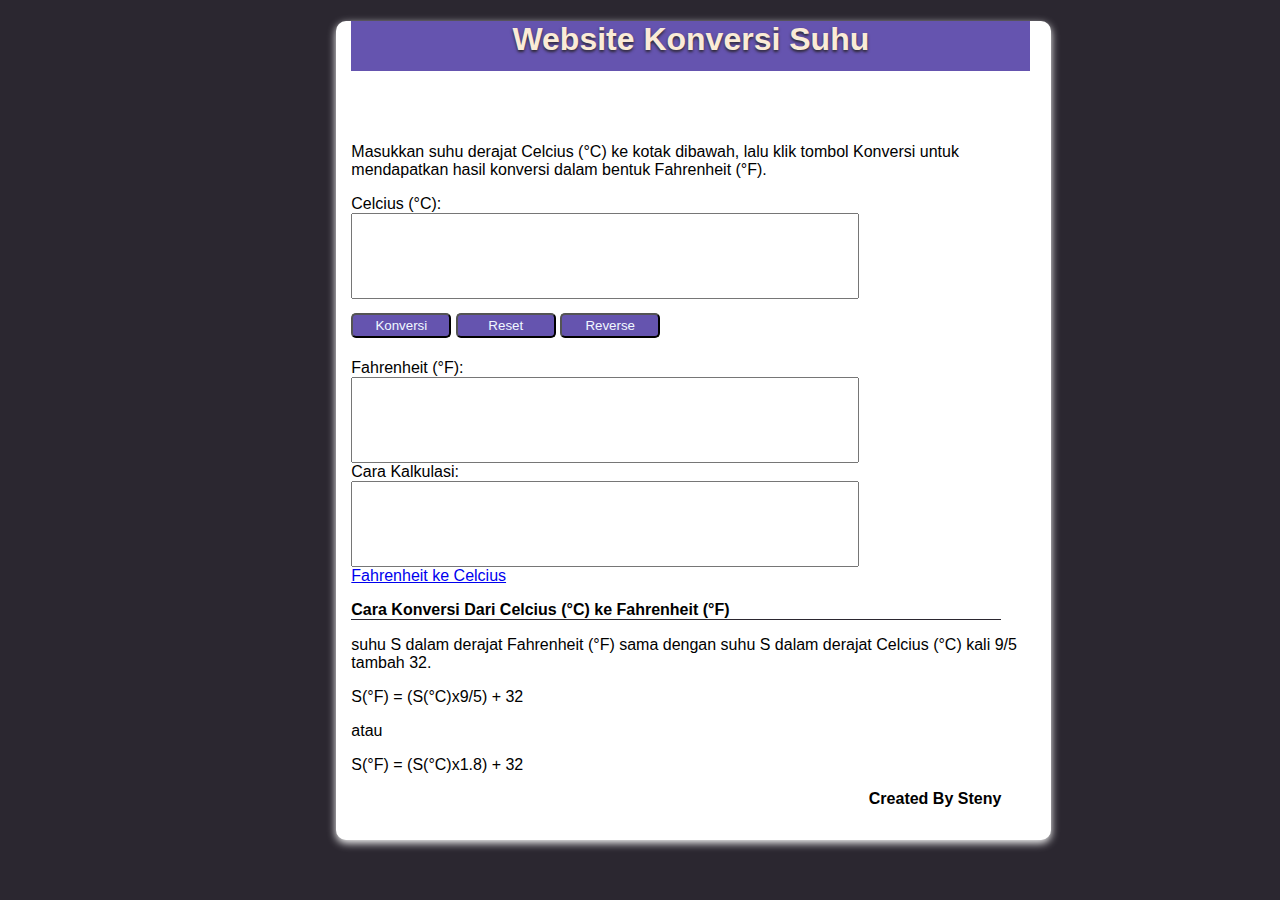
<file: index.html>
<!DOCTYPE html>
<html>
    <head>
        <title>Converstion Website</title>
        <link rel="stylesheet" href="style.css">
    </head>

    <body>
        <div class="container">
            <header>
                <h1>Website Konversi Suhu</h1>
            </header>

            <section>
                <div>
                    <p class="Penjelasan">Masukkan suhu derajat Celcius (°C) ke kotak dibawah, lalu klik tombol Konversi untuk mendapatkan hasil konversi dalam bentuk Fahrenheit (°F).</p>
                </div>
                
                <div>
                    <form name="input">
                        <label for="celcius" class="inputCelcius">Celcius (°C):</label><br>
                        <input type="number" name="celcius" class="inputCelcius" id="cel"><br>
                        <button type="button" class="tombol" onclick="converstionCelcius()">Konversi</button>
                        <button type="reset" class="tombol">Reset</button>
                        <button type="reset" class="tombol">Reverse</button>
                    </form>
                </div>
            </section>
    
            <div class="displayTemperature">
                <label for="fahrenheit">Fahrenheit (°F):</label><br>
                <input type="text" class="outputFahrenheit" id="fah">
            </div>
    
            <div class="Explanation">
                <label for="kalkulasi">Cara Kalkulasi:</label><br>
                <input type="text" class="outputKalkulasi" id="kal">
            </div>

            <a href="index2.html">Fahrenheit ke Celcius</a>

            <div class="caraKonversi">
                <p class="p2"><strong>Cara Konversi Dari Celcius (°C) ke Fahrenheit (°F)</strong></p>
                <p>suhu S dalam derajat Fahrenheit (°F) sama dengan suhu S dalam derajat Celcius (°C) kali 9/5 tambah 32.</p>
                <p>S(°F) = (S(°C)x9/5) + 32</p>
                <p>atau</p>
                <p>S(°F) = (S(°C)x1.8) + 32</p>
            </div>

            <footer>
                <p><strong>Created By Steny</strong></p>
            </footer>

            <script src="script.js  "></script>
        </div>
        
    </body>
</html>
</file>
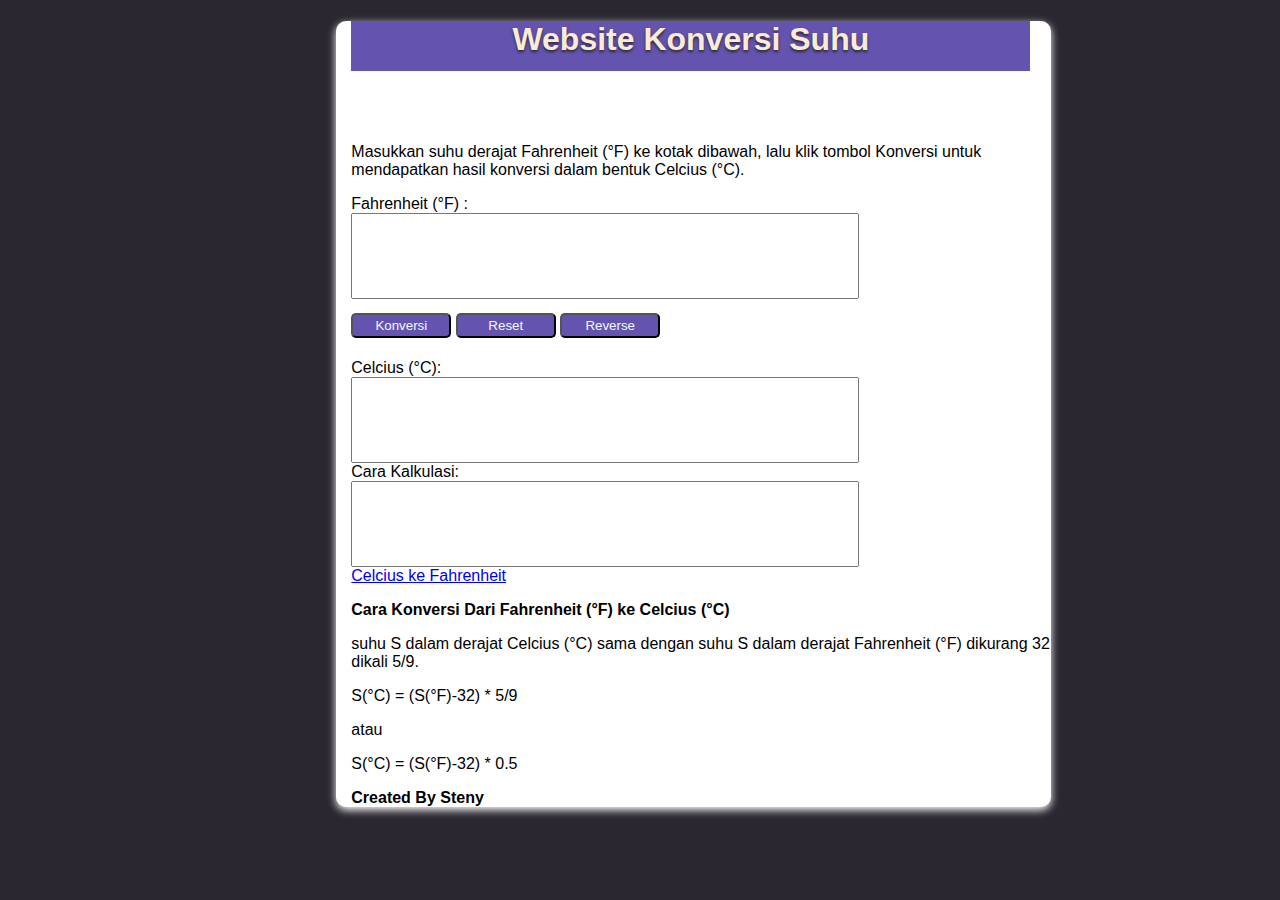
<file: index2.html>
<!DOCTYPE html>
<html>
    <head>
        <title>Converstion Website</title>
        <link rel="stylesheet" href="style2.css">
    </head>

    <body>
        <div class="container">
            <header>
                <h1>Website Konversi Suhu</h1>
            </header>

            <section>
                <div>
                    <p class="Penjelasan">Masukkan suhu derajat Fahrenheit (°F) ke kotak dibawah, lalu klik tombol Konversi untuk mendapatkan hasil konversi dalam bentuk Celcius (°C).</p>
                </div>
                
                <div>
                    <form name="input">
                        <label for="fahrenheit">Fahrenheit (°F) :</label><br>
                        <input type="number" name="fahrenheit" class="inputFahrenheit" id="fah"><br>
                        <button type="button" class="tombol" onclick="converstionFahrenheit()">Konversi</button>
                        <button type="reset" class="tombol">Reset</button>
                        <button type="reset" class="tombol">Reverse</button>
                    </form>
                </div>
            </section>
    
            <div class="displayTemperature">
                <label for="celcius">Celcius (°C):</label><br>
                <input type="text" class="outputCelcius" id="cel">
            </div>
    
            <div class="Explanation">
                <label for="kalkulasi">Cara Kalkulasi:</label><br>
                <input type="text" class="outputKalkulasi" id="kal">
            </div>

            <a href="index.html">Celcius ke Fahrenheit</a>

            <div class="caraKonversi">
                <p class="p2"><strong>Cara Konversi Dari Fahrenheit (°F) ke Celcius (°C)</strong></p>
                <p>suhu S dalam derajat Celcius (°C) sama dengan suhu S dalam derajat Fahrenheit (°F) dikurang 32 dikali 5/9.</p>
                <p>S(°C) = (S(°F)-32) * 5/9</p>
                <p>atau</p>
                <p>S(°C) = (S(°F)-32) * 0.5</p>
            </div>

            <footer>
                <p><strong>Created By Steny</strong></p>
            </footer>

            <script src="script.js  "></script>
        </div>
        
    </body>
</html>
</file>
<file: style.css>
body{
    width: 95%;
    height: auto;
    font-family: 'Segoe UI', Tahoma, Geneva, Verdana, sans-serif;
    background-color: #2B2730;
}

.container {
    width: 700px;
    height: auto;
    margin-left: 27%;
    background-color: white;
    padding-left: 15px;
    border-radius: 10px;
    box-shadow: white 0px 3px 8px;
}

header{
    text-align: center;
    color: antiquewhite;
    text-shadow:  0 2px 3px #2B2730;
    width: 97%;
    height: 50px;
    background-color: #6554AF;
}

.Penjelasan{
    padding-top: 8%;
}

.inputCelcius{
    width: 500px;
    height: 80px;
}

.tombol{
    width: 100px;
    height: 25px;
    margin-top: 2%;
    background-color: #6554AF;
    color: aliceblue;
    border-radius: 5px;
    cursor: pointer;
}

.tombol:hover{
    background-color: black;
    transform: translateY(2px);
}

.displayTemperature{
    margin-top: 3%;
}

.outputFahrenheit{
    width: 500px;
    height: 80px;
}

.outputKalkulasi{
    width: 500px;
    height: 80px;
}

.p2{
    width: 650px;
    border-bottom: 1px solid #2B2730;
}

footer{
    width: 650px;
    height: 50px;
    text-align: end;
}
</file>
<file: style2.css>
body{
    width: 95%;
    height: auto;
    font-family: 'Segoe UI', Tahoma, Geneva, Verdana, sans-serif;
    background-color: #2B2730;
}

.container {
    width: 700px;
    height: auto;
    margin-left: 27%;
    background-color: white;
    padding-left: 15px;
    border-radius: 10px;
    box-shadow: white 0px 3px 8px;
}

header{
    text-align: center;
    color: antiquewhite;
    text-shadow:  0 2px 3px #2B2730;
    width: 97%;
    height: 50px;
    background-color: #6554AF;
}

.Penjelasan{
    padding-top: 8%;
}

.inputCelcius{
    width: 500px;
    height: 80px;
}

.tombol{
    width: 100px;
    height: 25px;
    margin-top: 2%;
    background-color: #6554AF;
    color: aliceblue;
    border-radius: 5px;
    cursor: pointer;
}

.tombol:hover{
    background-color: black;
    transform: translateY(2px);
}

.displayTemperature{
    margin-top: 3%;
}

.inputFahrenheit{
    width: 500px;
    height: 80px;
}

.outputCelcius{
    width: 500px;
    height: 80px;
}

.outputKalkulasi{
    width: 500px;
    height: 80px;
}
</file>
